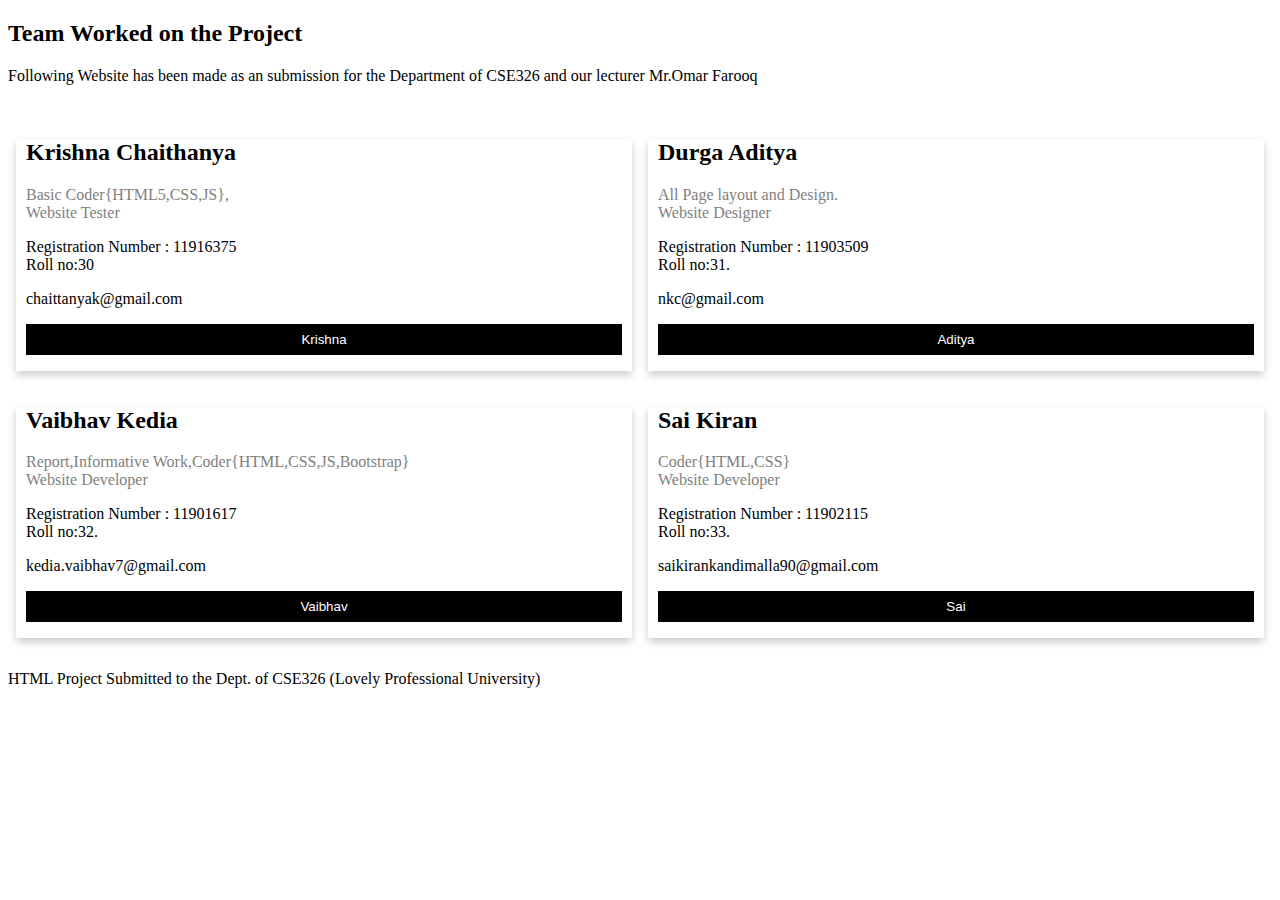
<file: Contact.html>
<!DOCTYPE html>
<html>
<head>
<meta name="viewport" content="width=device-width, initial-scale=1">
<style>
html {
  box-sizing: border-box;
}

*, *:before, *:after {
  box-sizing: inherit;
}

.column {
  float: left;
  width: 50%;
  margin-bottom: 16px;
  padding: 0 8px;
}

@media screen and (max-width: 650px) {
  .column {
    width: 100%;
    display: block;
  }
}

.card {
  box-shadow: 0 4px 8px 0 rgba(0, 0, 0, 0.2);
}

.container {
  padding: 0 10px;
}

.container::after, .row::after {
  content: "";
  clear: both;
  display: table;
}

.title {
  color: grey;
}

.button {
  border: none;
  outline: 0;
  display: inline-block;
  padding: 8px;
  color: white;
  background-color: #000;
  text-align: center;
  cursor: pointer;
  width: 100%;
}

.button:hover {
  background-color: #555;
}
</style>
</head>
<body>

<h2>Team Worked on the Project</h2>
<p>Following Website has been made as an submission for the Department of CSE326 and our lecturer Mr.Omar Farooq</p>
<br>

<div class="row">
  <div class="column">
    <div class="card">
      
      <div class="container">
        <h2>Krishna Chaithanya</h2>
        <p class="title">Basic Coder{HTML5,CSS,JS},<br>Website Tester</p>
        <p>Registration Number : 11916375<br>Roll no:30</p>
        <p>chaittanyak@gmail.com</p>
        <p><button class="button">Krishna</button></p>
      </div>
    </div>
  </div>

  <div class="column">
    <div class="card">
      
        <div class="container">
        <h2>Durga Aditya</h2>
        <p class="title">All Page layout and Design.<br>Website Designer</p>
        <p>Registration Number : 11903509<br>Roll no:31.</p>
        <p>nkc@gmail.com</p>
        <p><button class="button">Aditya</button></p>
      </div>
    </div>
  </div>
      

    <div class="column">
    <div class="card">
      
      <div class="container">
        <h2>Vaibhav Kedia</h2>
        <p class="title">Report,Informative Work,Coder{HTML,CSS,JS,Bootstrap}<br>Website Developer</p>
        <p>Registration Number : 11901617<br>Roll no:32.</p>
        <p>kedia.vaibhav7@gmail.com</p>
        <p><button class="button">Vaibhav</button></p>
      </div>
    </div>
  </div>


    <div class="column">
    <div class="card">
      
       <div class="container">
        <h2>Sai Kiran</h2>
        <p class="title">Coder{HTML,CSS}<br>Website Developer</p>
        <p>Registration Number : 11902115<br>Roll no:33.</p>
        <p>saikirankandimalla90@gmail.com</p>
        <p><button class="button">Sai</button></p>
      </div>
    </div>
  </div>
</div>
<div class="footer">
		<p class="agileinfo"> HTML Project Submitted to the Dept. of CSE326 (Lovely Professional University)<a href="#"></a></p>
	</div>


</body>
</html>
</file>
